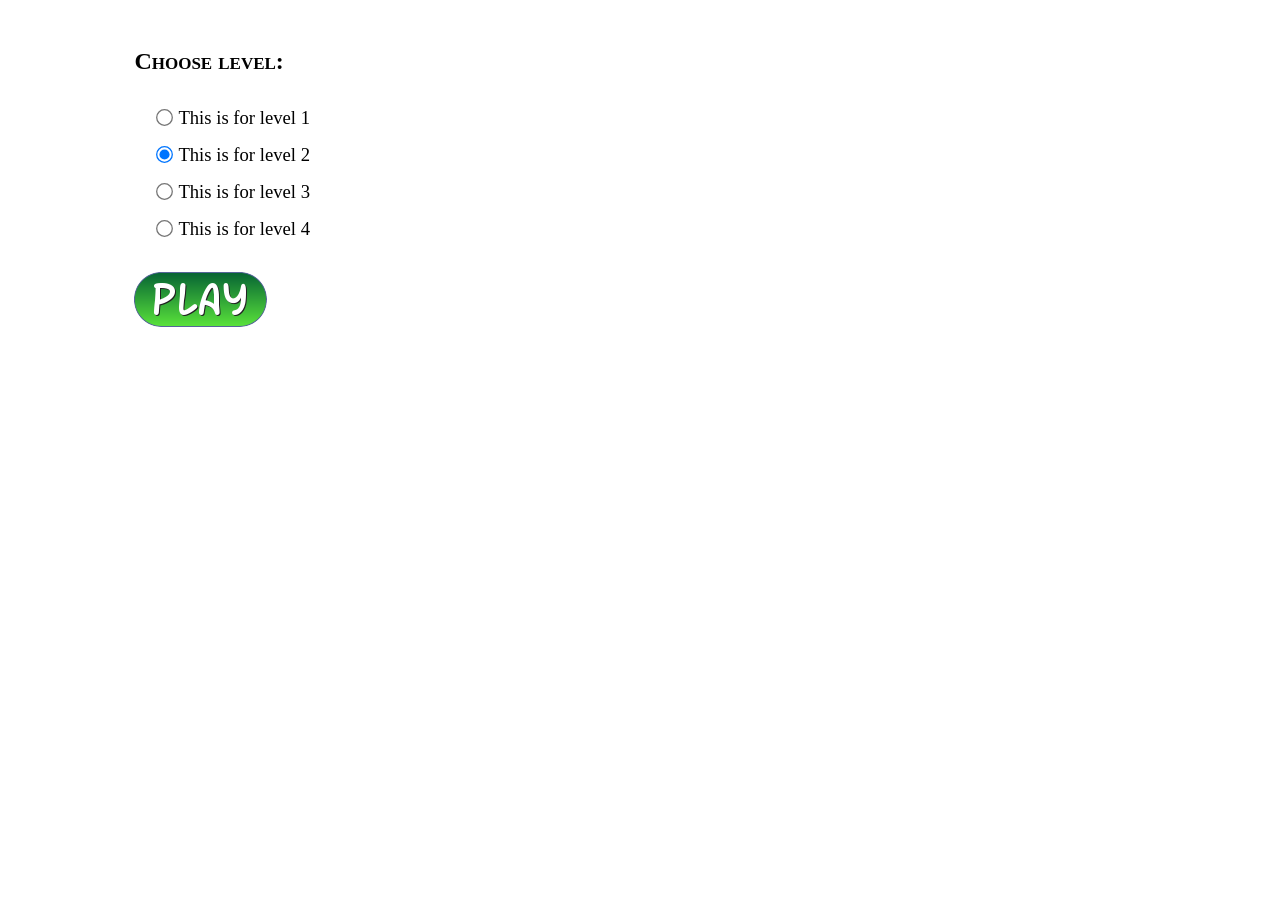
<file: aparte de lo que hay/radio buttons/Radio Button Example/index.html>
<!DOCTYPE html>
<html lang="en">

<head>
    <meta charset="UTF-8">
    <meta name="viewport" content="width=device-width, initial-scale=1.0">
    <meta http-equiv="X-UA-Compatible" content="ie=edge">
    <title>Radio button Example</title>
    <link rel="stylesheet" href="css/rules.css">
</head>

<body>
    <div id="initialScreen">
        <div style="margin-bottom: 2em;">
            <span style="font-size: 18pt; font-weight: bolder; font-variant: small-caps;">Choose level:</span>
        </div>
        <label class="radioGroup">
            <input type="radio" name="level" value="1">
            This is for level 1
        </label>
        <label class="radioGroup">
            <input type="radio" checked="checked" name="level" value="2">
            This is for level 2
        </label>
        <label class="radioGroup">
            <input type="radio" name="level" value="3">
            This is for level 3
        </label>
        <label class="radioGroup">
            <input type="radio" name="level" value="4">
            This is for level 4
        </label>
        <div style="margin-top: 2em;">
            <img src="imgs/play.png" onclick="start()">
        </div>
    </div>
    <div id="gameScreen">
        <div id="texto"></div>
        <div id="boton"></div>
    </div>
    <div id="endScreen"></div>
    <script src="js/main.js"></script>
</body>

</html>
</file>
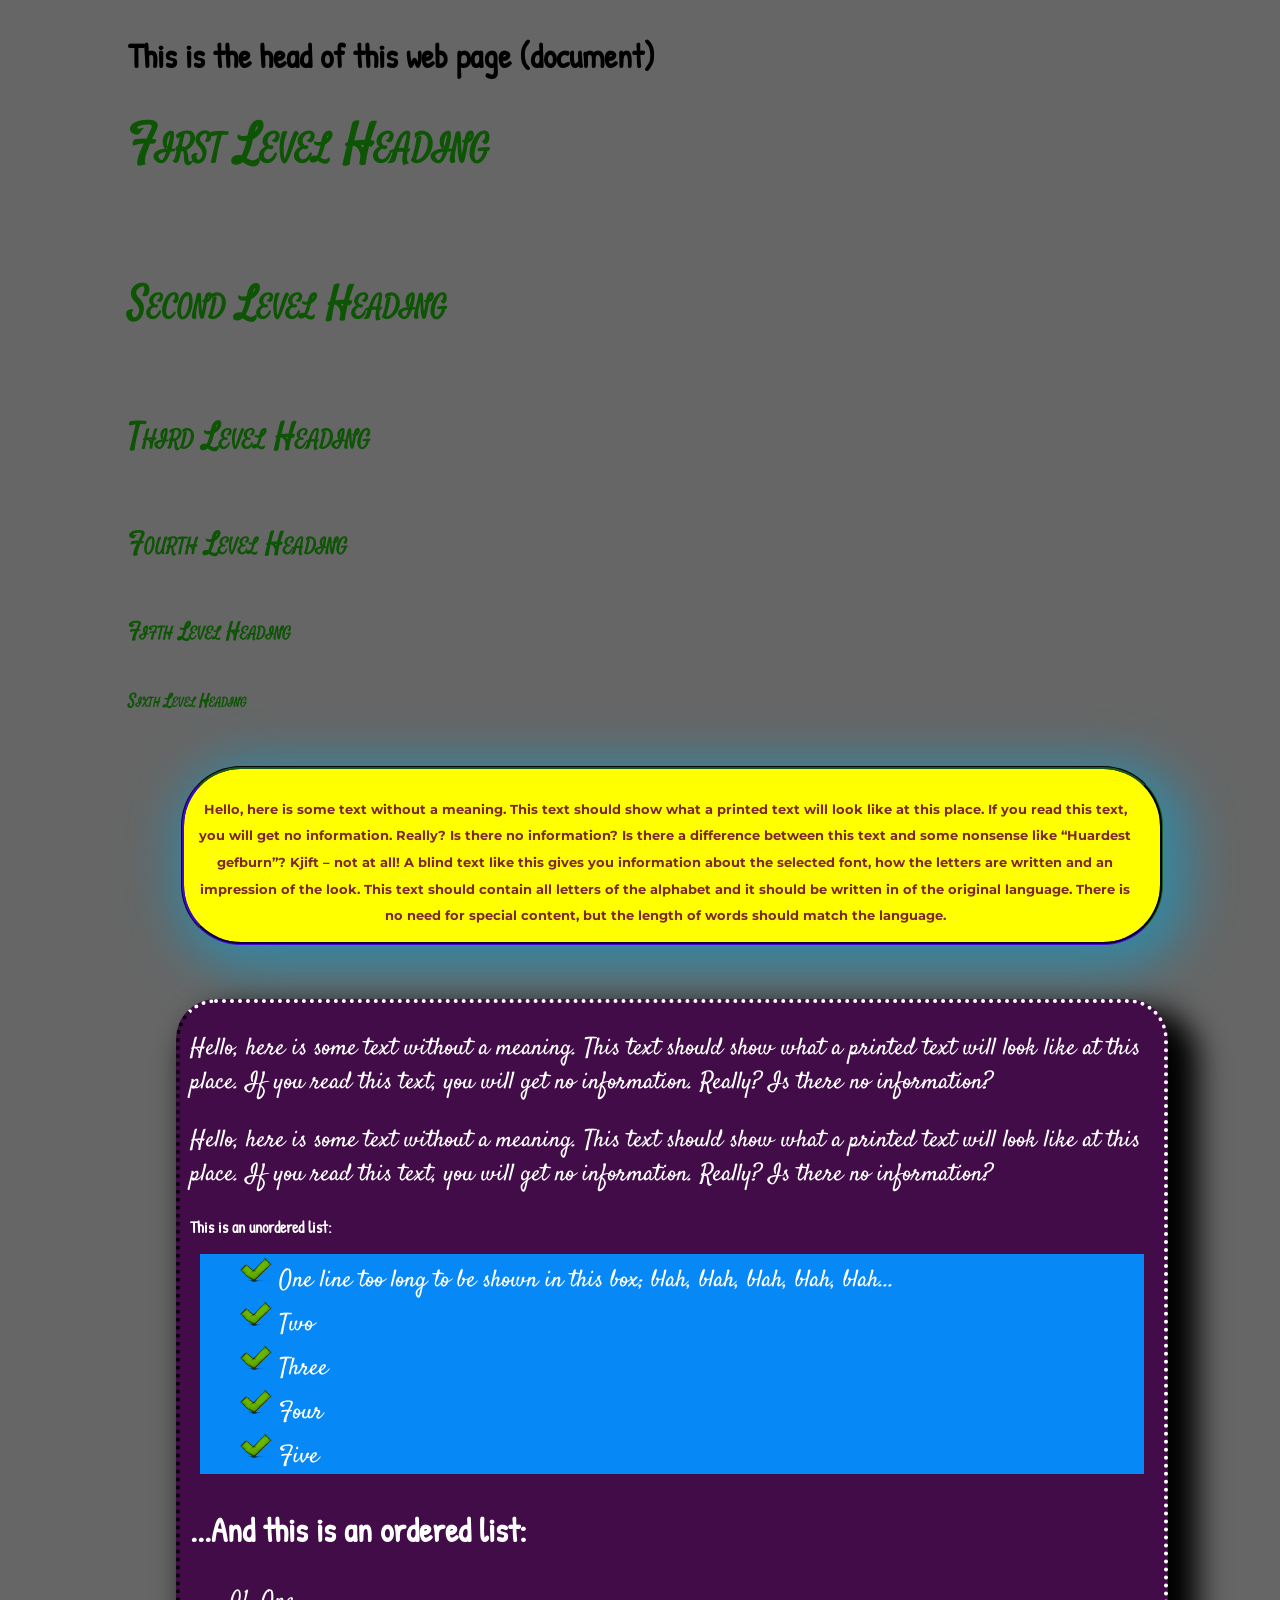
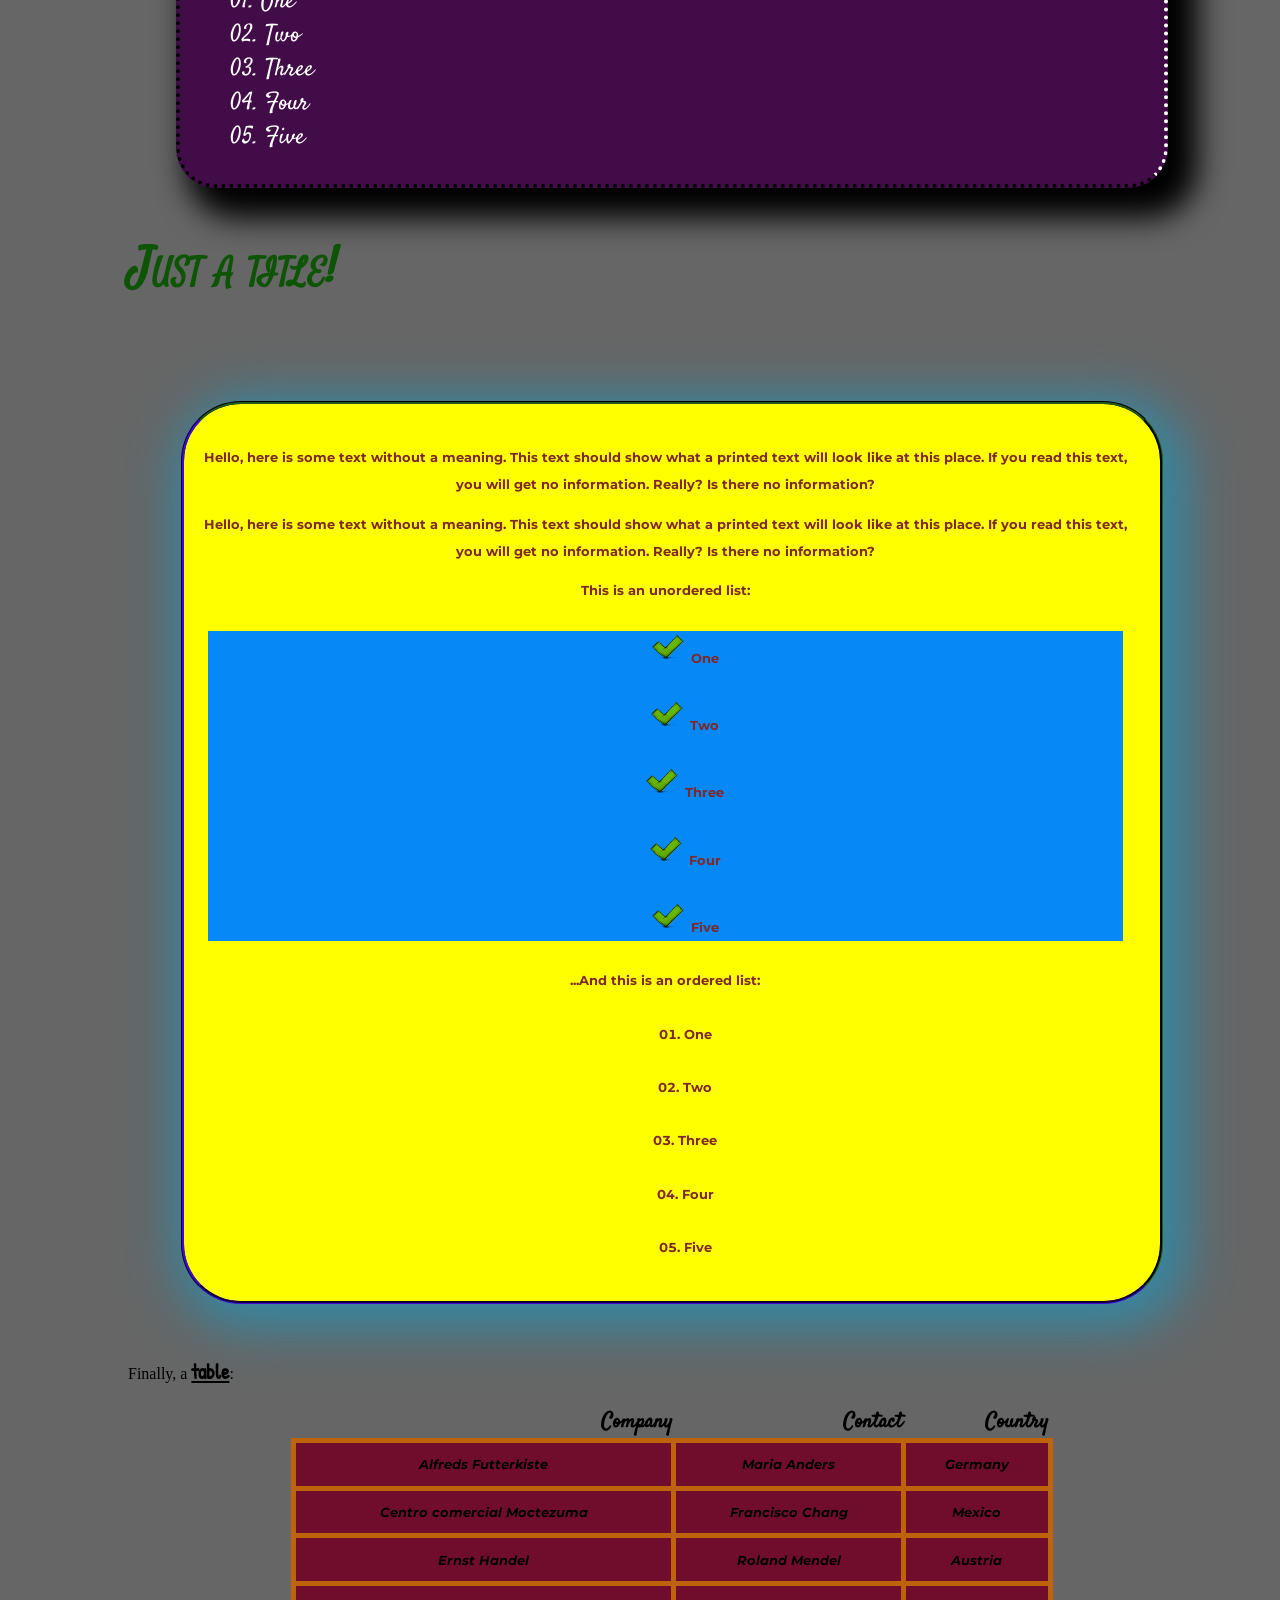
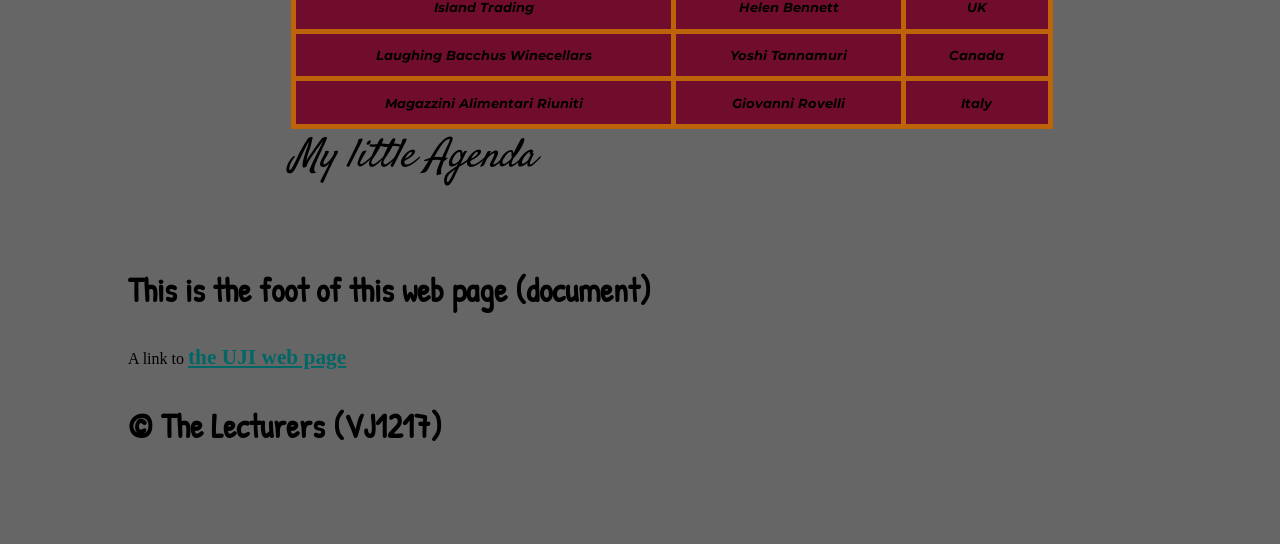
<file: aparte de lo que hay/Prácticas/Práctica I/Previa examen/index.html>
<!DOCTYPE html>
<html lang="en">

<head>
    <meta charset="UTF-8">
    <meta name="viewport" content="width=device-width, initial-scale=1.0">
    <meta http-equiv="X-UA-Compatible" content="ie=edge">
    <title>Testing Styles</title>
    <link rel="stylesheet" type="text/css" href="css/StyleTwo.css">

</head>

<body>
    <header>
        <p class="myparagraph">This is the head of this web page (document)</p>
        <h1 class="myheader">First Level Heading</h1>
        <h2 class="myheader">Second Level Heading</h2>
        <h3 class="myheader">Third Level Heading</h3>
        <h4 class="myheader">Fourth Level Heading</h4>
        <h5 class="myheader">Fifth Level Heading</h5>
        <h6 class="myheader">Sixth Level Heading</h6>
    </header>
    <div class="divOne">Hello, here is some text without a meaning. This text should
        show what a printed text will look like at this place. If you
        read this text, you will get no information. Really? Is there no
        information? Is there a difference between this text and some
        nonsense like “Huardest gefburn”? Kjift – not at all! A blind
        text like this gives you information about the selected font, how
        the letters are written and an impression of the look. This text
        should contain all letters of the alphabet and it should be written
        in of the original language. There is no need for special content,
        but the length of words should match the language.</div>
    <div id="specialDiv">
        <p>Hello, here is some text without a meaning. This text should
            show what a printed text will look like at this place. If you
            read this text, you will get no information. Really? Is there no
            information?</p>
        <p>Hello, here is some text without a meaning. This text should
            show what a printed text will look like at this place. If you
            read this text, you will get no information. Really? Is there no
            information?</p>
        <p class="myparagraph" style="font-size: 12pt">This is an unordered list:</p>
        <ul>
            <li>One line too long to be shown in this box; blah, blah, blah, blah, blah...</li>
            <li>Two</li>
            <li>Three</li>
            <li>Four</li>
            <li>Five</li>
        </ul>
        <p class="myparagraph">...And this is an ordered list:</p>
        <ol>
            <li>One</li>
            <li>Two</li>
            <li>Three</li>
            <li>Four</li>
            <li>Five</li>
        </ol>
    </div>
    <div>
        <h1 class="myheader">Just a title!</h1>
    </div>
    <div class="divOne">
        <p>Hello, here is some text without a meaning. This text should
            show what a printed text will look like at this place. If you
            read this text, you will get no information. Really? Is there no
            information?</p>
        <p>Hello, here is some text without a meaning. This text should
            show what a printed text will look like at this place. If you
            read this text, you will get no information. Really? Is there no
            information?</p>
        <p>This is an unordered list:</p>
        <ul>
            <li class="myli">One</li>
            <li class="myli">Two</li>
            <li class="myli">Three</li>
            <li class="myli">Four</li>
            <li class="myli">Five</li>
        </ul>
        <p>...And this is an ordered list:</p>
        <ol>
            <li class="myli">One</li>
            <li class="myli">Two</li>
            <li class="myli">Three</li>
            <li class="myli">Four</li>
            <li class="myli">Five</li>
        </ol>
    </div>
    <div>
        <p>Finally, a <span class="highlight">table</span>:</p>
        <table>
            <caption>My little Agenda</caption>
            <thead>
                <tr>
                    <th>Company</th>
                    <th>Contact</th>
                    <th>Country</th>
                </tr>
            </thead>
            <tbody>
                <tr>
                    <td>Alfreds Futterkiste</td>
                    <td>Maria Anders</td>
                    <td>Germany</td>
                </tr>
                <tr>
                    <td>Centro comercial Moctezuma</td>
                    <td>Francisco Chang</td>
                    <td>Mexico</td>
                </tr>
                <tr>
                    <td>Ernst Handel</td>
                    <td>Roland Mendel</td>
                    <td>Austria</td>
                </tr>
                <tr>
                    <td>Island Trading</td>
                    <td>Helen Bennett</td>
                    <td>UK</td>
                </tr>
                <tr>
                    <td>Laughing Bacchus Winecellars</td>
                    <td>Yoshi Tannamuri</td>
                    <td>Canada</td>
                </tr>
                <tr>
                    <td>Magazzini Alimentari Riuniti</td>
                    <td>Giovanni Rovelli</td>
                    <td>Italy</td>
                </tr>
            </tbody>
        </table>
    </div>
    <footer>
        <p class="myparagraph">This is the foot of this web page (document)</p>
        <p>A link to <a href="http://www.uji.es" target="_blank">the UJI web page</a></p>
        <p class="myparagraph">&COPY; The Lecturers (VJ1217)</p>
    </footer>
</body>

</html>
</file>
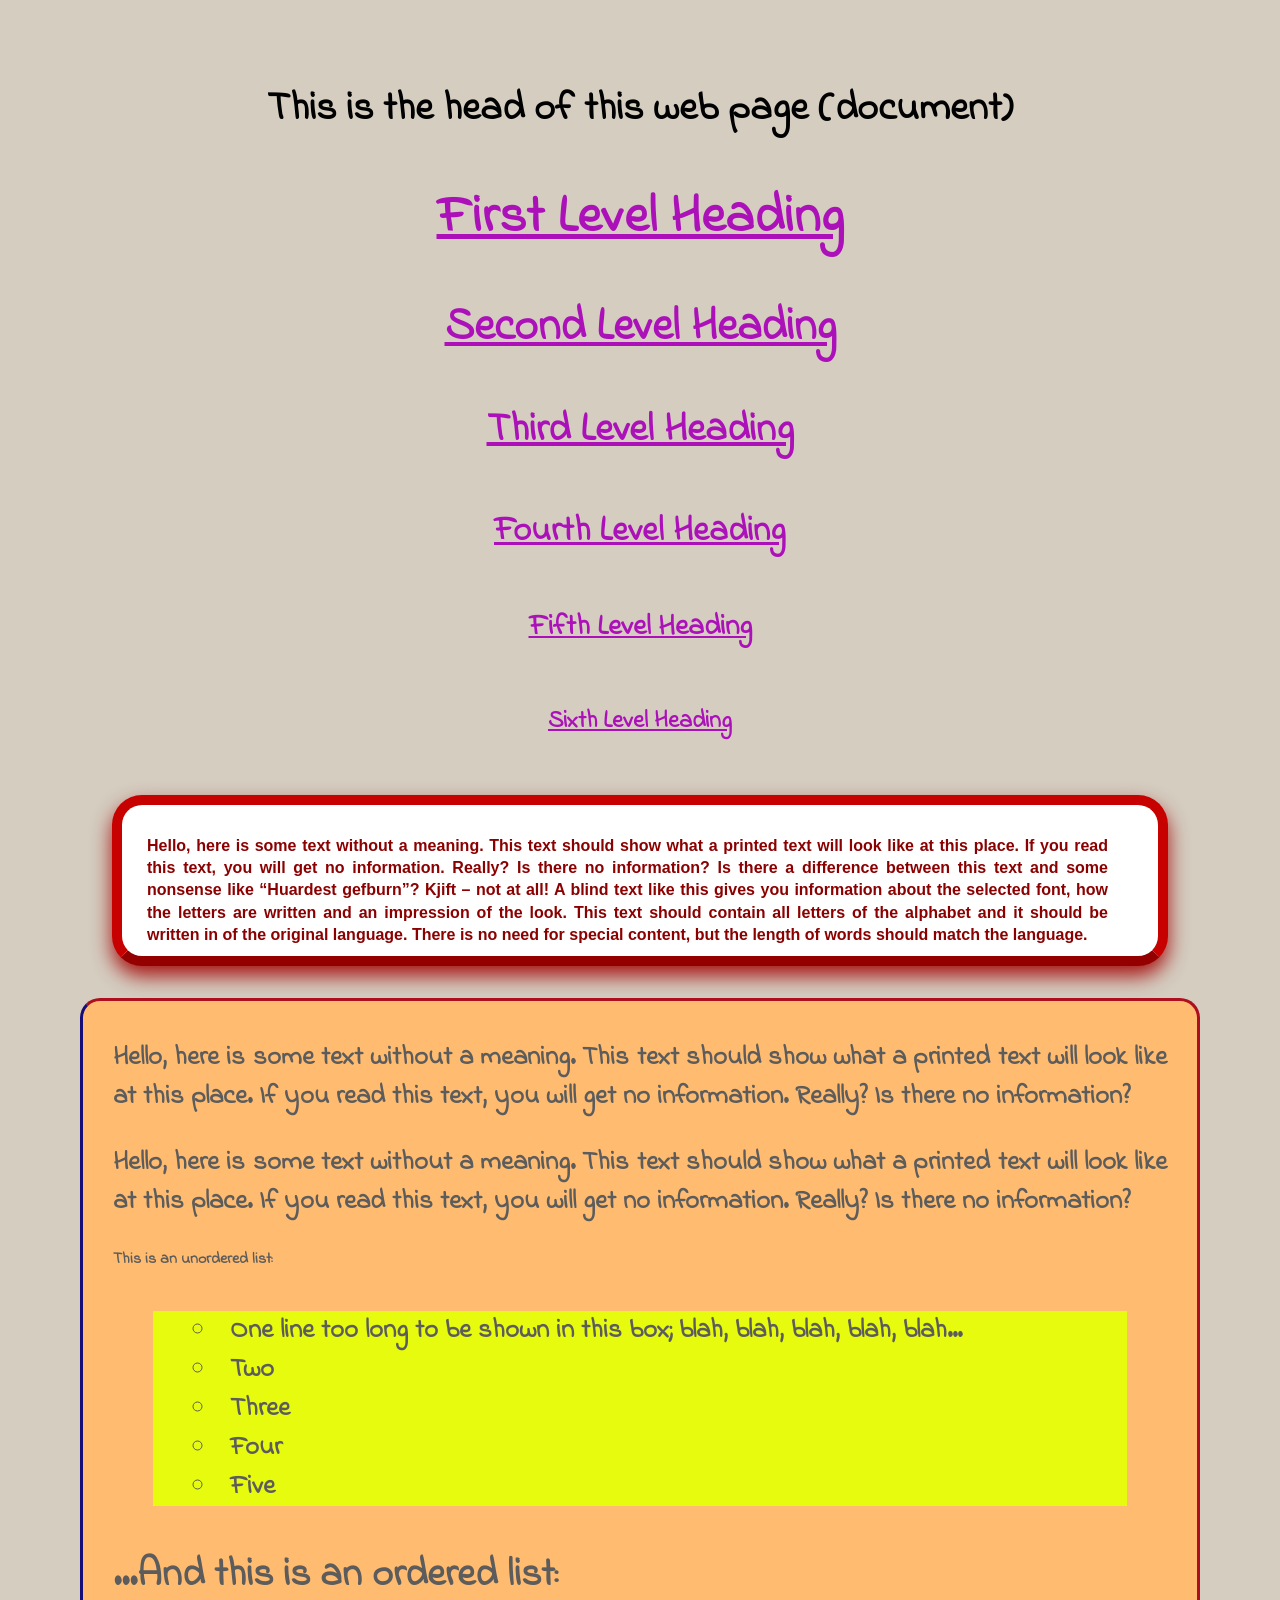
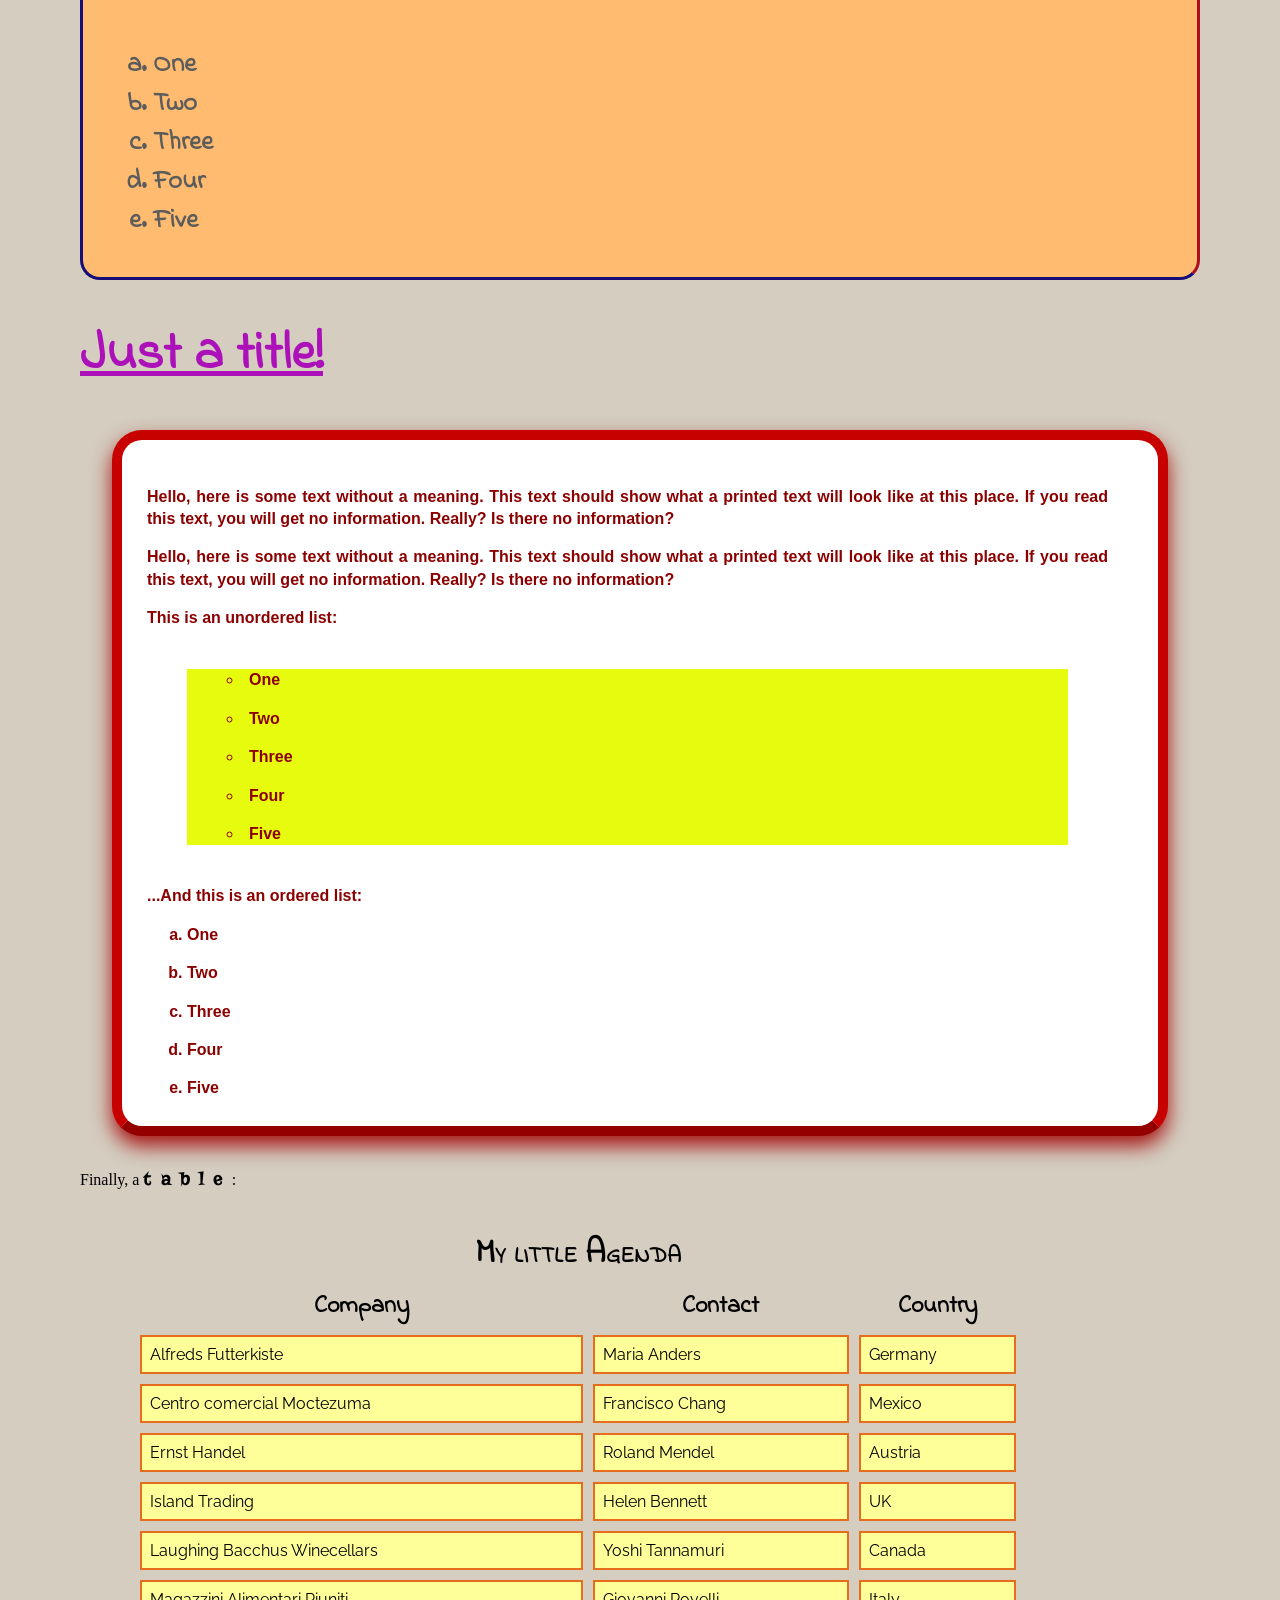
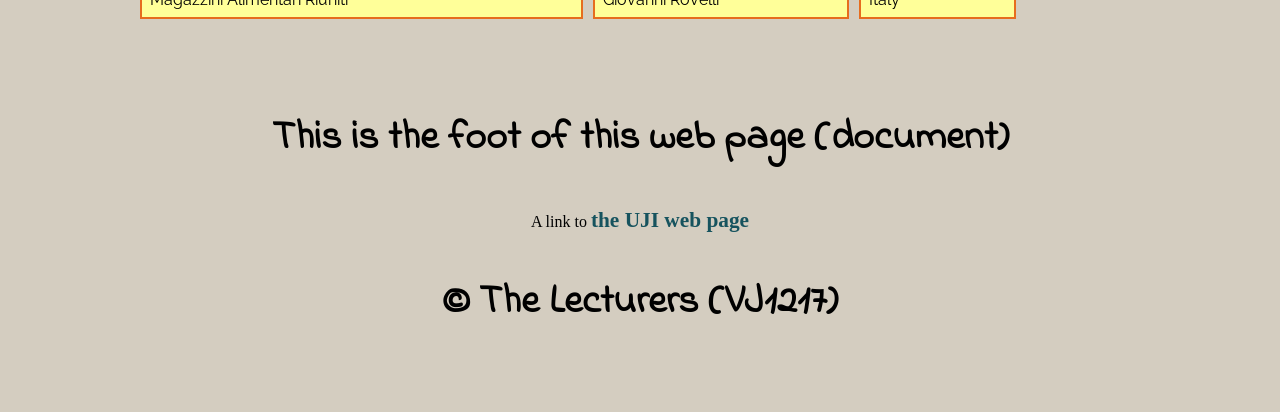
<file: aparte de lo que hay/Prácticas/Práctica I/testingStyles/index.html>
<!DOCTYPE html>
<html lang="en">

<head>
    <meta charset="UTF-8">
    <meta name="viewport" content="width=device-width, initial-scale=1.0">
    <meta http-equiv="X-UA-Compatible" content="ie=edge">
    <title>Testing Styles</title>
    <link rel="stylesheet"
    type="text/css"
    href="css/index.css">
    <style type="text/css"> </style>
</head>

<body>
    <header>
        <p class="myparagraph">This is the head of this web page (document)</p>
        <h1 class="myheader">First Level Heading</h1>
        <h2 class="myheader">Second Level Heading</h2>
        <h3 class="myheader">Third Level Heading</h3>
        <h4 class="myheader">Fourth Level Heading</h4>
        <h5 class="myheader">Fifth Level Heading</h5>
        <h6 class="myheader">Sixth Level Heading</h6>
    </header>
    <div class="divOne">Hello, here is some text without a meaning. This text should
        show what a printed text will look like at this place. If you
        read this text, you will get no information. Really? Is there no
        information? Is there a difference between this text and some
        nonsense like “Huardest gefburn”? Kjift – not at all! A blind
        text like this gives you information about the selected font, how
        the letters are written and an impression of the look. This text
        should contain all letters of the alphabet and it should be written
        in of the original language. There is no need for special content,
        but the length of words should match the language.</div>
    <div id="specialDiv">
        <p>Hello, here is some text without a meaning. This text should
            show what a printed text will look like at this place. If you
            read this text, you will get no information. Really? Is there no
            information?</p>
        <p>Hello, here is some text without a meaning. This text should
            show what a printed text will look like at this place. If you
            read this text, you will get no information. Really? Is there no
            information?</p>
        <p class="myparagraph" style="font-size: 12pt">This is an unordered list:</p>
        <ul>
            <li>One line too long to be shown in this box; blah, blah, blah, blah, blah...</li>
            <li>Two</li>
            <li>Three</li>
            <li>Four</li>
            <li>Five</li>
        </ul>
        <p class="myparagraph">...And this is an ordered list:</p>
        <ol>
            <li>One</li>
            <li>Two</li>
            <li>Three</li>
            <li>Four</li>
            <li>Five</li>
        </ol>
    </div>
    <div>
        <h1 class="myheader">Just a title!</h1>
    </div>
    <div class="divOne">
        <p>Hello, here is some text without a meaning. This text should
            show what a printed text will look like at this place. If you
            read this text, you will get no information. Really? Is there no
            information?</p>
        <p>Hello, here is some text without a meaning. This text should
            show what a printed text will look like at this place. If you
            read this text, you will get no information. Really? Is there no
            information?</p>
        <p>This is an unordered list:</p>
        <ul>
            <li class="myli">One</li>
            <li class="myli">Two</li>
            <li class="myli">Three</li>
            <li class="myli">Four</li>
            <li class="myli">Five</li>
        </ul>
        <p>...And this is an ordered list:</p>
        <ol>
            <li class="myli">One</li>
            <li class="myli">Two</li>
            <li class="myli">Three</li>
            <li class="myli">Four</li>
            <li class="myli">Five</li>
        </ol>
    </div>
    <div>
        <p>Finally, a <span class="highlight">table</span>:</p>
        <table>
            <caption>My little Agenda</caption>
            <thead>
                <tr>
                    <th>Company</th>
                    <th>Contact</th>
                    <th>Country</th>
                </tr>
            </thead>
            <tbody>
                <tr>
                    <td>Alfreds Futterkiste</td>
                    <td>Maria Anders</td>
                    <td>Germany</td>
                </tr>
                <tr>
                    <td>Centro comercial Moctezuma</td>
                    <td>Francisco Chang</td>
                    <td>Mexico</td>
                </tr>
                <tr>
                    <td>Ernst Handel</td>
                    <td>Roland Mendel</td>
                    <td>Austria</td>
                </tr>
                <tr>
                    <td>Island Trading</td>
                    <td>Helen Bennett</td>
                    <td>UK</td>
                </tr>
                <tr>
                    <td>Laughing Bacchus Winecellars</td>
                    <td>Yoshi Tannamuri</td>
                    <td>Canada</td>
                </tr>
                <tr>
                    <td>Magazzini Alimentari Riuniti</td>
                    <td>Giovanni Rovelli</td>
                    <td>Italy</td>
                </tr>
            </tbody>
        </table>
    </div>
    <footer>
        <p class="myparagraph">This is the foot of this web page (document)</p>
        <p>A link to <a href="http://www.uji.es" target="_blank">the UJI web page</a></p>
        <p class="myparagraph">&COPY; The Lecturers (VJ1217)</p>
    </footer>
</body>

</html>
</file>
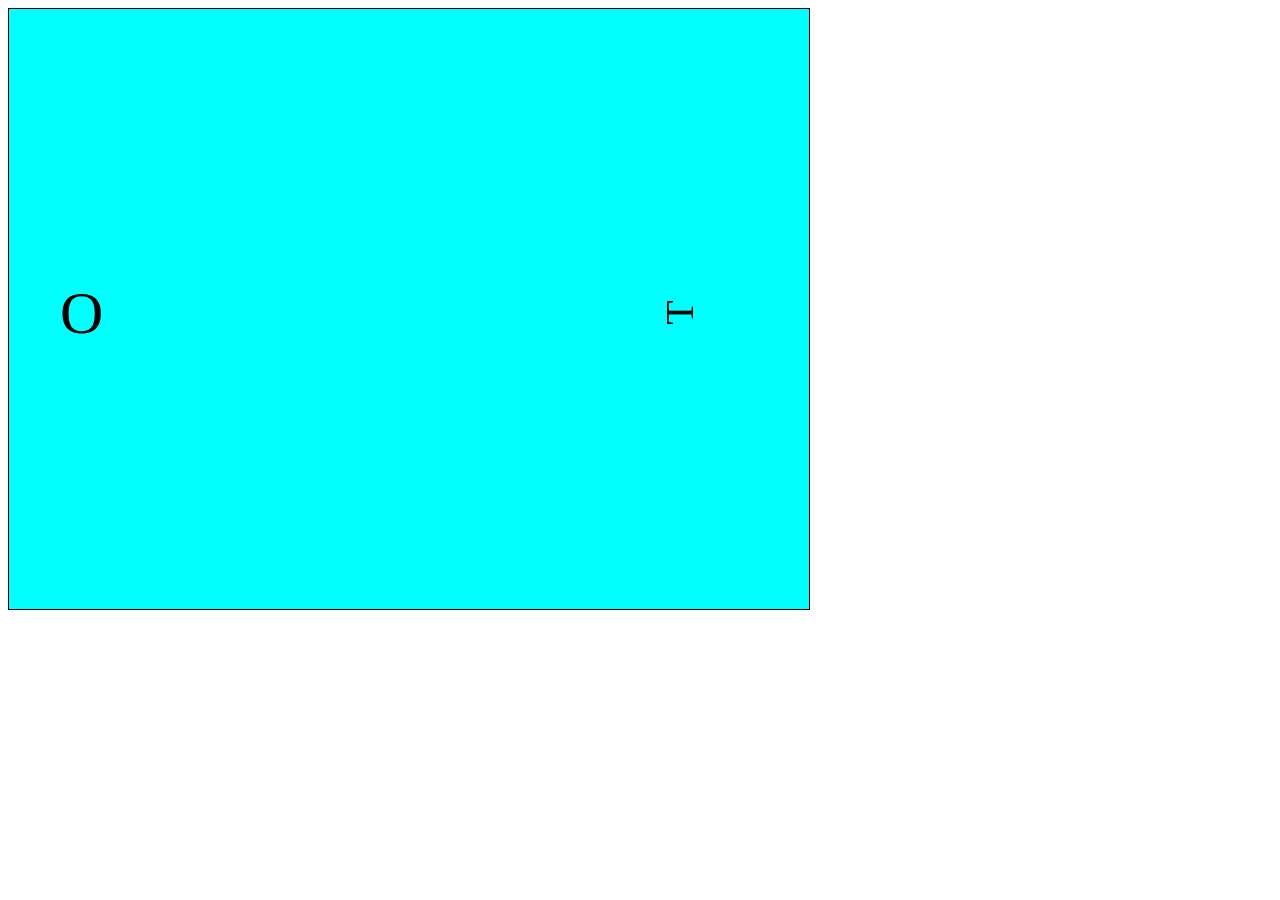
<file: aparte de lo que hay/Prácticas/Práctica II/CapShieldVsMjolnir/index.html>
<!DOCTYPE html>
<html>
    <head>
        <title>Captain America's Shield vs. Mjolnir (Thor's Hammer)</title>
        <link rel="stylesheet" href="css/clashscene.css">
    </head>
    <body>
        <div id="battlefield">
            <div id="capshield" class="superheroweapon"
                 style="top: 270px; left: 0px; font-size: 60px;">
                O
            </div>
            <div id="mjolnir" class="superheroweapon"
                 style="top: 280px; left: 760px; font-size: 40px; transform: rotate(270deg);">
                T
            </div>
        </div>
        <script src="js/shieldhammer.js"></script>
   </body>
</html>
</file>
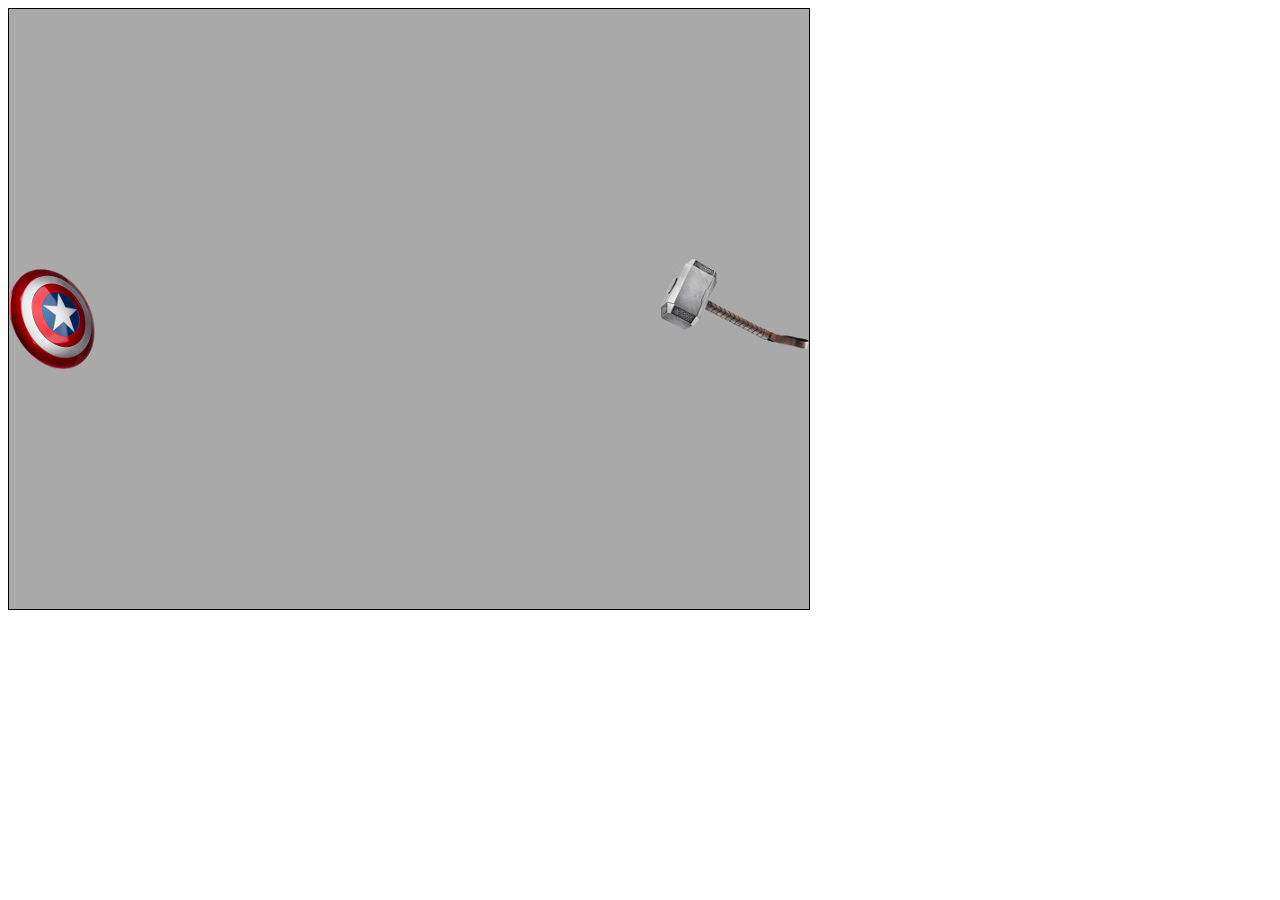
<file: aparte de lo que hay/Prácticas/Práctica II/CapShieldVsMjolnirCanvas2/index.html>
<!DOCTYPE html>
<html>
    <head>
        <title>Captain America's Shield vs. Mjolnir (Thor's Hammer)</title>
        <link rel="stylesheet" href="css/clashscene.css">
    </head>
    <body>
        <div id="battlefield">
            <canvas width="800" height="600" id="scene">
                Your browser does not support HTML Canvas. Please shift to another browser.
            </canvas>
        </div>
        <script src="js/shieldhammer.js"></script>
   </body>
</html>
</file>
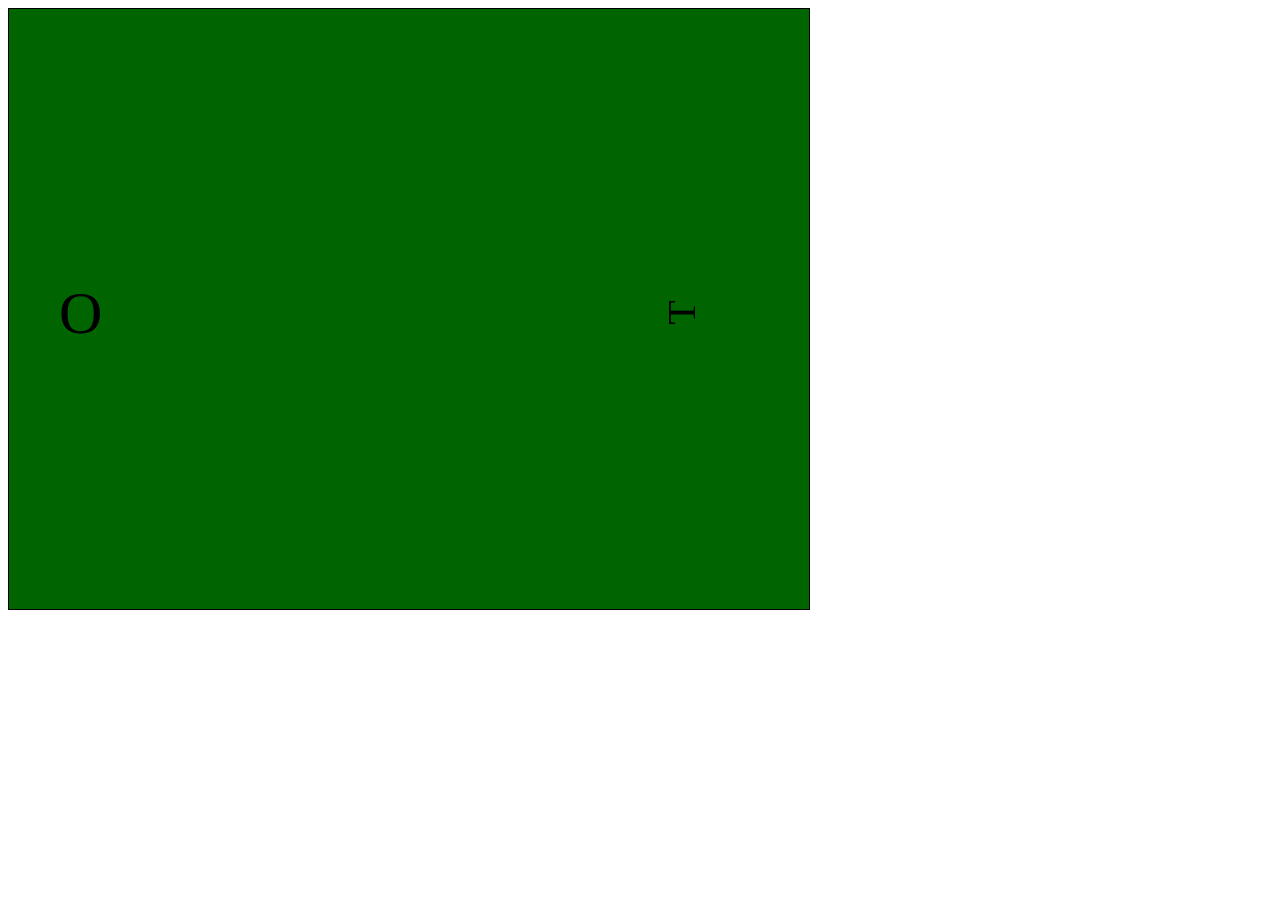
<file: aparte de lo que hay/Prácticas/Práctica II/CapShieldVsMjolnirCreation/index.html>
<!DOCTYPE html>
<html>
    <head>
        <title>Captain America's Shield vs. Mjolnir (Thor's Hammer)</title>
        <link rel="stylesheet" href="css/clashscene.css">
    </head>
    <body>
        <div id="battlefield"></div>
        <script src="js/shieldhammer.js"></script>
   </body>
</html>
</file>
<file: aparte de lo que hay/radio buttons/Radio Button Example/css/rules.css>
#initialScreen {
    margin-top: 3em;
    margin-left: auto;
    margin-right: auto;
    width: 80%;
}

#endScreen {
    width: 600px;
    height: 600px;
    background: url(../imgs/gameOver.png);
    text-align: center;
    vertical-align: text-bottom;
    font-family: "Comic Sans MS", sans-serif;
    font-weight: bolder;
    font-size: 24pt;
    font-variant: small-caps;
    display: none;
}

#gameScreen {
    width: 70%;
    margin-top: 10em;
    margin-left: auto;
    margin-right: auto;
}

#texto {
    font-family: "Comic Sans MS", sans-serif;
    font-weight: bold;
    font-size: 20pt;
    background-color: lightsalmon;
    color: crimson;
}

#boton {
    margin-top: 5em;
}

.radioGroup {
    display: block;
    position: relative;
    padding-left: 1em;
    margin-bottom: 15px;
    cursor: pointer;
    font-size: 14pt;
}

/* Resize the radio buttons */
input[type="radio"] {
    transform: scale(1.3);
}
</file>
<file: aparte de lo que hay/Prácticas/Práctica I/Previa examen/css/StyleTwo.css>
@import url('https://fonts.googleapis.com/css?family=Montserrat');
@import url('https://fonts.googleapis.com/css?family=Patrick+Hand');
@import url('https://fonts.googleapis.com/css?family=Satisfy');

body {
    background-color: #666666;
    margin-top: 2em;
    margin-bottom: 6em;
    margin-left: 8em;
    margin-right: 4em;
}

header,
footer {
    text-align: left;
}

a {
    font-size: 16pt;
    font-weight: bold;
}

a:link {
    color: #006666;
}

a:visited {
    color: #4df89c;
}

a:hover {
    color: #290333;
}

ul {
    list-style-image: url(../imgs/bullet_accept.png);
    list-style-position: inside;
    background: #0688f7;
    margin: 10px;
}

ol {
    list-style-type: decimal-leading-zero;
    list-style-position: inside;
}

table {
    table-layout: auto;
    border-collapse: collapse;
    width: 70%;
    margin-top: 20px;
    margin-bottom: 80px;
    margin-left: 15%;
    margin-right: 15%;
    caption-side: bottom;
}

table caption {
    font: oblique lighter 30pt 'Satisfy';
    text-align: left;
}

table thead {
    font: bold 16pt 'Satisfy';
    text-align: right;
}

td {
    font-family: 'Montserrat', sans-serif;
    font-style: italic;
    font-weight: bolder;
    font-size: 10pt;
    vertical-align: bottom;
    text-align: center;
    padding: 1em;
    background-color: #700c2c;
    border: 5px solid #bd640b;
}

.myparagraph {
    font-family: 'Patrick Hand', cursive;
    font-weight: bolder;
    font-size: 25pt;
}

.myheader {
    font-family: 'Satisfy', cursive;
    font-variant: small-caps;
    color: #0d5405;
    margin-bottom: 2em;
}

h1.myheader {
    font-size: 36pt;
}

h2.myheader {
    font-size: 30pt;
}

h3.myheader {
    font-size: 24pt;
}

h4.myheader {
    font-size: 20pt;
}

h5.myheader {
    font-size: 16pt;
}

h6.myheader {
    font-size: 12pt;
}

.divOne {
    background: #ffff00;
    border-color: #20591b #20591b #260784 #260784;
    border-radius: 60px;
    border-style: groove;
    border-width: 3px;
    box-shadow: 10px 10px 50px 15px #3588a2;
    line-height: 2;
    padding: 2em 2em 1em 1em;
    margin: 4em;
    font-family: 'Montserrat', sans-serif;
    font-size: 10pt;
    font-weight: bold;
    text-align: center;
    color: #7f2828;
}

.myli {
    margin-top: 2em;
    margin-bottom: 2em;
}

.highlight {
    font-family: 'Patrick Hand', cursive;
    font-weight: bold;
    font-size: 16pt;
    text-decoration: underline;
}

#specialDiv {
    background: #420c48;
    border: 4px dotted;
    border-color: #ffffff #ffffff #000000 #000000;
    border-radius: 40px;
    box-shadow: 20px 20px 30px 10px #000000;
    padding: 5px 10px 5px 10px;
    margin: 2em;
    font-family: 'Satisfy', cursive;
    font-size: 18pt;
    text-align: left;
    color: #ffffff;
}
</file>
<file: aparte de lo que hay/Prácticas/Práctica I/testingStyles/css/index.css>
@import url('https://fonts.googleapis.com/css?family=Raleway');
@import url('https://fonts.googleapis.com/css?family=Risque');
@import url('https://fonts.googleapis.com/css?family=Indie+Flower');

body {
    background-color: #d4cdc0;
    margin: 5em;
}

header,
footer {
    margin: 30px;
    text-align: center;
}

a {
    text-decoration: none;
    font-size: 16pt;
    font-weight: bold;
}

a:link {
    color: #16535e;
}

a:visited {
    color: #ffcc00;
}

a:hover {
    color: brown;
}

ul {
    list-style-type: circle;
    list-style-position: inside;
    background: #e6fb0d;
    margin: 40px;
}

ol {
    list-style-type: lower-alpha;
}

table {
    table-layout: auto;
    border-spacing: 10px;
    border-collapse: separate;
    width: 80%;
    margin-top: 40px;
    margin-bottom: 80px;
    margin-left: 50px;
}

table caption {
    font: normal small-caps bold 25pt 'Indie Flower';
}

table thead {
    font: bolder 18pt 'Indie Flower';
    text-align: center;
}

td {
    font-family: 'Raleway', sans-serif;
    font-size: 12pt;
    vertical-align: middle;
    padding: .5em;
    background-color: #ffff99;
    border: 2px solid #e66d1e;
}

.myparagraph {
    font-family: 'Indie Flower', cursive;
    font-weight: bold;
    font-size: 30pt;
}

.myheader {
    font-family: 'Indie Flower', cursive;
    color: #ab10b9;
}

h1.myheader {
    font-size: 40pt;
    text-decoration: underline;
}

h2.myheader {
    font-size: 34pt;
    text-decoration: underline;
}

h3.myheader {
    font-size: 30pt;
    text-decoration: underline;
}

h4.myheader {
    font-size: 26pt;
    text-decoration: underline;
}

h5.myheader {
    font-size: 22pt;
    text-decoration: underline;
}

h6.myheader {
    font-size: 18pt;
    text-decoration: underline;
}

.divOne {
    background: #ffffff;
    border-color: #c70000 #c70000 #940000;
    border-radius: 30px;
    border-style: solid;
    border-width: 10px;
    box-shadow: 0 10px 20px #a10000e5;
    line-height: 1.4;
    padding: 30px 50px 10px 25px;
    margin: 2em;
    font-family: sans-serif;
    font-weight: bold;
    font-size: 12pt;
    text-align: justify;
    color: darkred;
}

.myli {
    margin-top: 1em;
    margin-bottom: 1em;
}

.highlight {
    font-family: 'Risque', cursive;
    font-weight: bolder;
    font-size: 14pt;
    letter-spacing: 1ex;
}

#specialDiv {
    background: #ffbc70;
    border: solid;
    border-color: #ae0f1f #ae0f1f #160d77 #160d77;
    border-radius: 20px;
    padding: 10px 30px 10px 30px;
    margin: 0m;
    font-family: 'Indie Flower', cursive;
    font-size: 20pt;
    font-weight: bold;
    text-align: justify;
    color: #5c5c5c;
}
</file>
<file: aparte de lo que hay/Prácticas/Práctica II/CapShieldVsMjolnir/css/clashscene.css>
#battlefield {
    position: relative;
    width: 800px;
    height: 600px;
    border: 1px solid black;
}

.superheroweapon {
    position: absolute;
    font-family: times;
    text-align: center;
}
</file>
<file: aparte de lo que hay/Prácticas/Práctica II/CapShieldVsMjolnirCanvas2/css/clashscene.css>
#battlefield {
    position: relative;
    width: 800px;
    height: 600px;
    border: 1px solid black;
}

.superheroweapon {
    position: absolute;
    font-family: times;
    text-align: center;
}
</file>
<file: aparte de lo que hay/Prácticas/Práctica II/CapShieldVsMjolnirCreation/css/clashscene.css>
#battlefield {
    position: relative;
    width: 800px;
    height: 600px;
    border: 1px solid black;
}

.superheroweapon {
    position: absolute;
    font-family: times;
    text-align: center;
}
</file>
